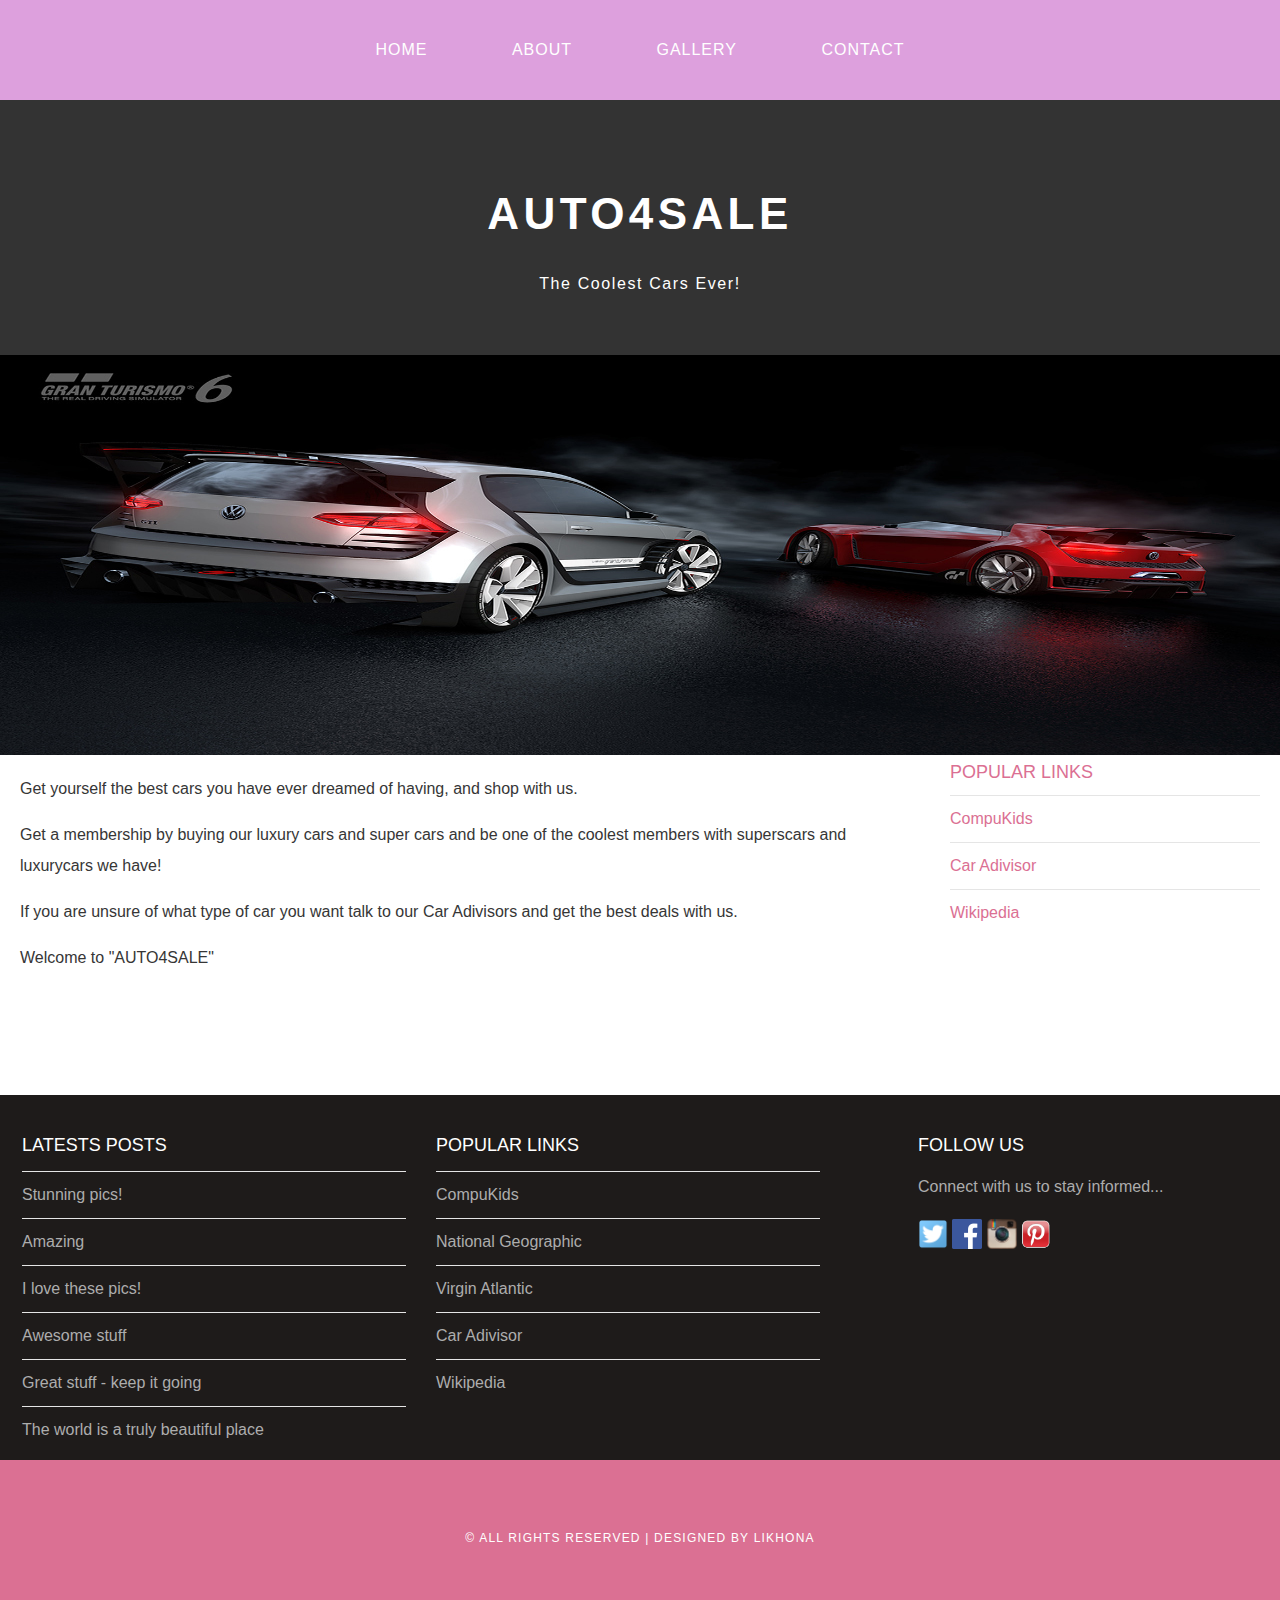
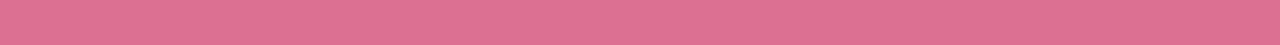
<file: index.html>
<!DOCTYPE html>
<html>

    <head>
          <title> AUTO4SALE</title>
          <link rel="stylesheet" href="style.css"/>
    </head>

    <body>

        <div id="menu">
            <ul>
                <li><a href="index.html">Home</a></li>
                <li><a href="about.html">About</a></li>
                <li><a href="gallery.html">Gallery</a></li>
                <li><a href="contact.html">Contact</a></li>
            </ul>
         </div>

            <div id="header">
                <h1>AUTO4SALE</h1>
                <p>The Coolest Cars Ever!</p>
            </div>

            <div id="banner">
                <img src="images/two-vw.jpg"/>
            </div>
            
            <div id="page">
                <div id="content">
                    <h2>Welcome to AUTO4SALE</h2>
                    <p>WHERE WE SHOWCASE THE MOST BEAUTIFUL CARS IN THE WORLD</p>
                    <p>Get yourself the best cars you have ever dreamed of having, and shop with us.</p>
                    <p>Get a membership by buying our luxury cars and super cars and be one of the coolest members with superscars and luxurycars we have!</p>
                    <p>If you are unsure of what type of car you want talk to our Car Adivisors and get the best deals with us.</p>
                    <p>Welcome to "AUTO4SALE"</p>
                </div>

                <div id="sidebar">
                    <br/>
                    <br/>
                    <br/>
                    <br/>
                    <h2>Popular Links</h2>
                    <ul class="styled">
                        <li><a href="http://www.compukids.me">CompuKids</a></li>
                        <li><a href="#">Car Adivisor</a></li>
                        <li><a href="https://en.wikipedia.org/wiki/Main_Page">Wikipedia</a></li>
                    </ul>
                </div>
            </div>

            <div id="footer">
                <div id="box1">
                    <h2>Latests Posts</h2>
                    <ul class="styled">
                        <li><a href="#">Stunning pics!</a></li>
                        <li><a href="#">Amazing</a></li>
                        <li><a href="#">I love these pics!</a></li>
                        <li><a href="#">Awesome stuff</a></li>
                        <li><a href="#">Great stuff - keep it going</a></li>
                        <li><a href="#">The world is a truly beautiful place</a></li>
                        </ul>
                </div>
                <div id="box2">
                    <h2>Popular Links</h2>
                    <ul class="styled">
                        <li><a href="http://www.compukids.me">CompuKids</a></li>
                        <li><a href="http://www.nationalgeographic.com/">National Geographic</a></li>
                        <li><a href="http://www.virgin-atlantic.com/us/en.html">Virgin Atlantic</a></li>
                        <li><a href="#">Car Adivisor</a></li>
                        <li><a href="https://en.wikipedia.org/wiki/Main_Page">Wikipedia</a></li>
                        </ul>
                </div>
                <div id="box3">
                    <h2>Follow Us</h2>
                    <p>Connect with us to stay informed...</p>
                    <a href="#"><img src="images/twitter.png" height="30"/></a>
                    <a href="#"><img src="images/facebook.png" height="30"/></a>
                    <a href="#"><img src="images/instagram.png" height="30"/></a>
                    <a href="#"><img src="images/pinterest.png" height="30"/></a>
                </div>
            </div>
            <div id="copyright">
                <p>&copy; All Rights Reserved | Designed by Likhona</p>
            </div>
    </body>
</html>
</file>
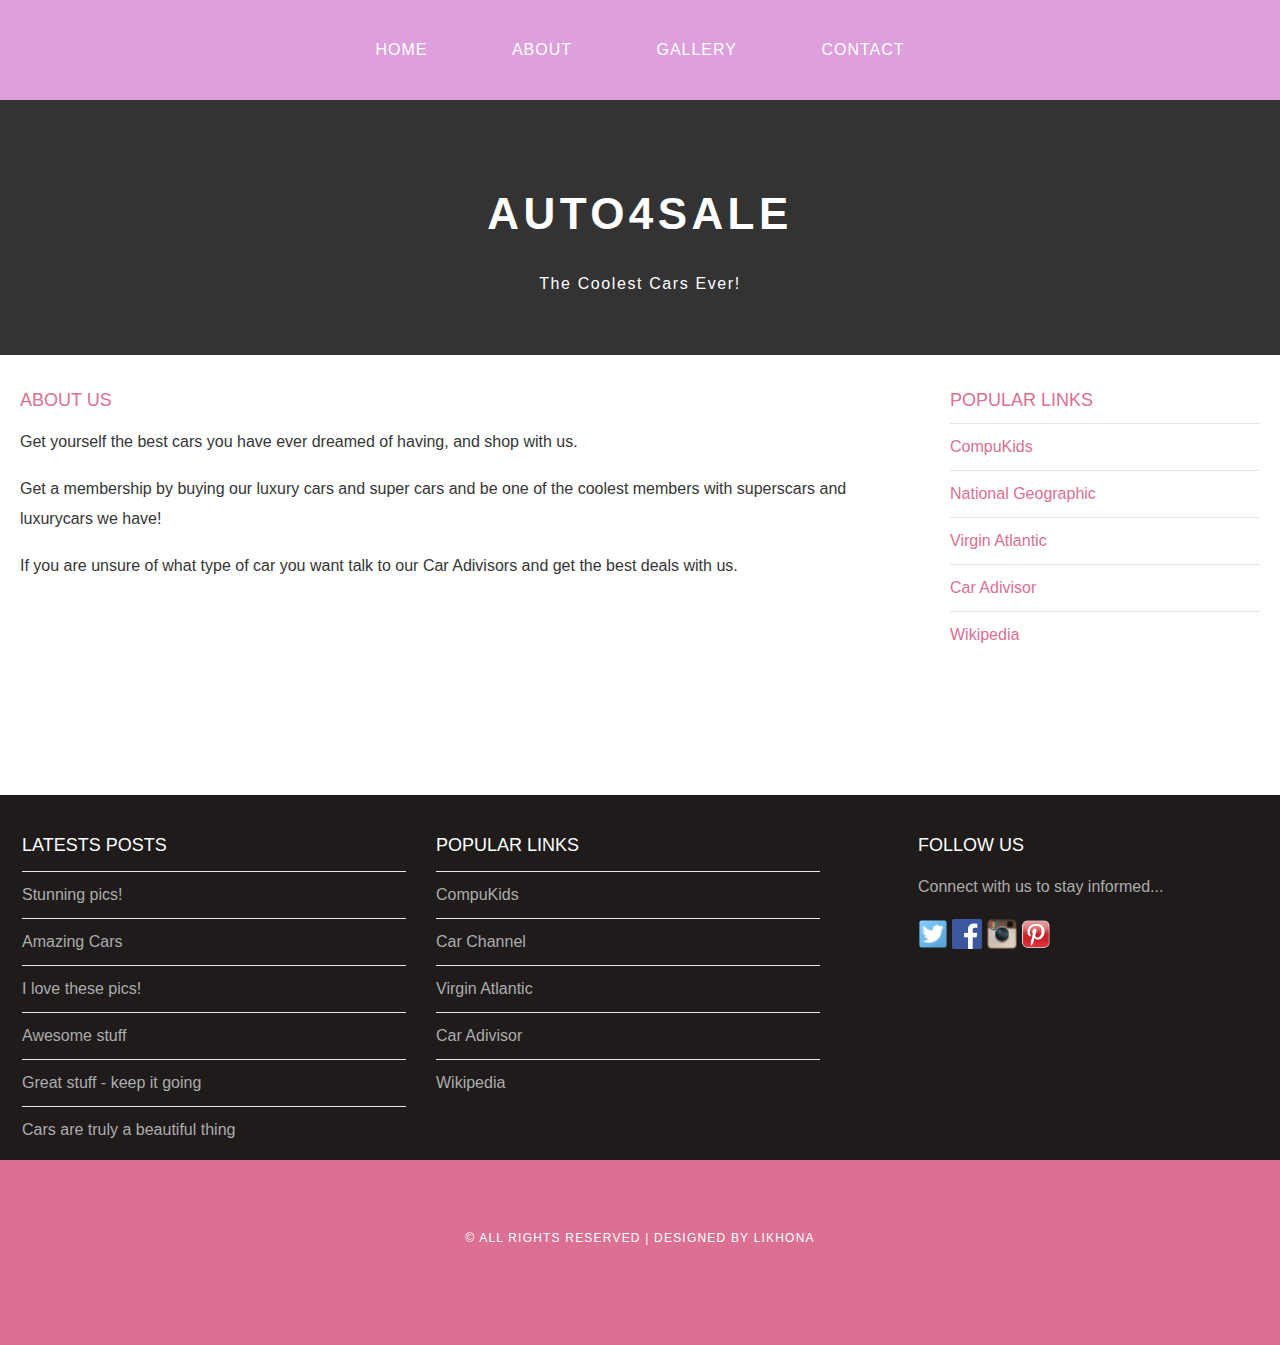
<file: about.html>
<!DOCTYPE html>
<html>

    <head>
          <title> AUTO4SALE</title>
          <link rel="stylesheet" href="style.css"/>
    </head>

    <body>

        <div id="menu">
            <ul>
                <li><a href="index.html">Home</a></li>
                <li><a href="about.html">About</a></li>
                <li><a href="gallery.html">Gallery</a></li>
                <li><a href="contact.html">Contact</a></li>
            </ul>
         </div>

            <div id="header">
                <h1>AUTO4SALE</h1>
                <p>The Coolest Cars Ever!</p>
            </div>

            <div id="page">
                <div id="content">
                    <h2>About Us</h2>
                    <p>Get yourself the best cars you have ever dreamed of having, and shop with us.</p>
                    <p>Get a membership by buying our luxury cars and super cars and be one of the coolest members with superscars and luxurycars we have!</p>
                    <p>If you are unsure of what type of car you want talk to our Car Adivisors and get the best deals with us.</p>
                </div>

                <div id="sidebar">
                    <h2>Popular Links</h2>
                    <ul class="styled">
                        <li><a href="http://www.compukids.me">CompuKids</a></li>
                        <li><a href="http://www.nationalgeographic.com/">National Geographic</a></li>
                        <li><a href="http://www.virgin-atlantic.com/us/en.html">Virgin Atlantic</a></li>
                        <li><a href="#">Car Adivisor</a></li>
                        <li><a href="https://en.wikipedia.org/wiki/Main_Page">Wikipedia</a></li>
                    </ul>
                </div>
            </div>

            <div id="footer">
                <div id="box1">
                    <h2>Latests Posts</h2>
                    <ul class="styled">
                        <li><a href="#">Stunning pics!</a></li>
                        <li><a href="#">Amazing Cars</a></li>
                        <li><a href="#">I love these pics!</a></li>
                        <li><a href="#">Awesome stuff</a></li>
                        <li><a href="#">Great stuff - keep it going</a></li>
                        <li><a href="#">Cars are truly a beautiful thing</a></li>
                        </ul>
                </div>
                <div id="box2">
                    <h2>Popular Links</h2>
                    <ul class="styled">
                        <li><a href="http://www.compukids.me">CompuKids</a></li>
                        <li><a href="http://www.nationalgeographic.com/">Car Channel</a></li>
                        <li><a href="http://www.virgin-atlantic.com/us/en.html">Virgin Atlantic</a></li>
                        <li><a href="#">Car Adivisor</a></li>
                        <li><a href="https://en.wikipedia.org/wiki/Main_Page">Wikipedia</a></li>
                        </ul>
                </div>
                <div id="box3">
                    <h2>Follow Us</h2>
                    <p>Connect with us to stay informed...</p>
                    <a href="#"><img src="images/twitter.png" height="30"/></a>
                    <a href="#"><img src="images/facebook.png" height="30"/></a>
                    <a href="#"><img src="images/instagram.png" height="30"/></a>
                    <a href="#"><img src="images/pinterest.png" height="30"/></a>
                </div>
            </div>
            <div id="copyright">
                <p>&copy; All Rights Reserved | Designed by Likhona</p>
            </div>
    </body>
</html>
</file>
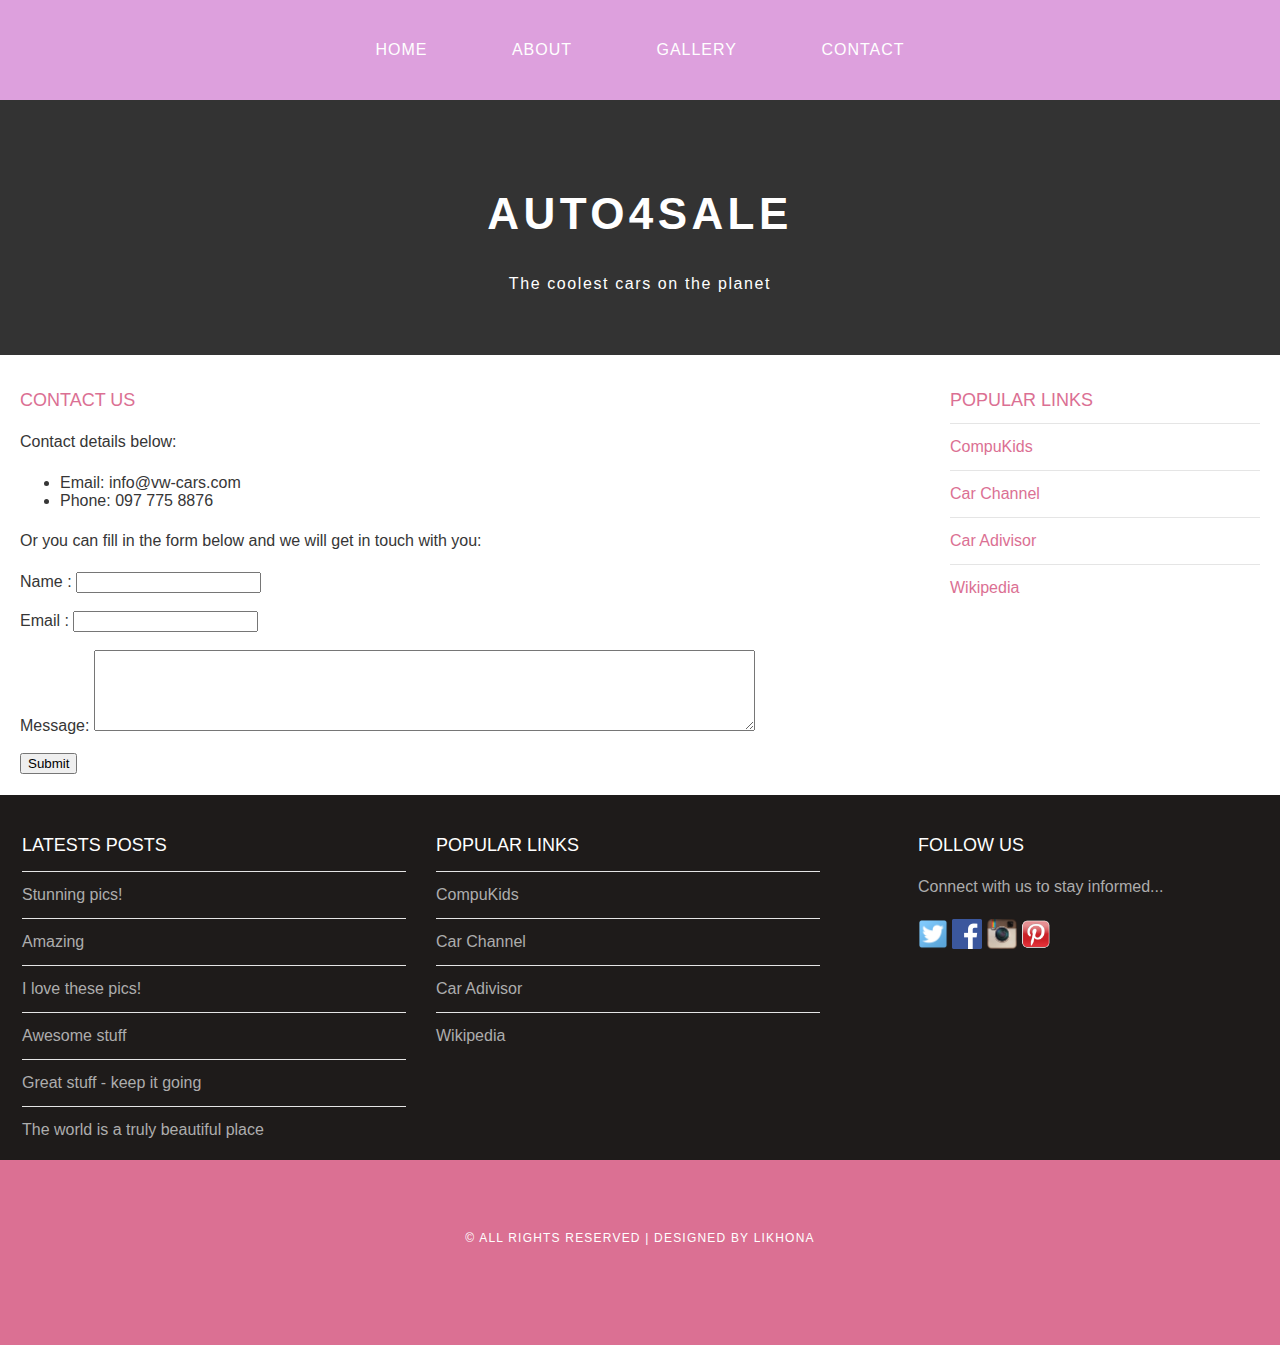
<file: contact.html>
<!DOCTYPE html>
<html>

    <head>
          <title> AUTO4SALE</title>
          <link rel="stylesheet" href="style.css"/>
    </head>

    <body>

        <div id="menu">
            <ul>
                <li><a href="index.html">Home</a></li>
                <li><a href="about.html">About</a></li>
                <li><a href="gallery.html">Gallery</a></li>
                <li><a href="contact.html">Contact</a></li>
            </ul>
         </div>

            <div id="header">
                <h1>AUTO4SALE</h1>
                <p>The coolest cars on the planet</p>
            </div>

            <div id="page">
                <div id="content">
                    <h2>Contact Us</h2>
                    <p>Contact details below:</p>
                 <ul class="style1">
                    <li>Email: info@vw-cars.com</li>
                    <li>Phone: 097 775 8876</li>
                </ul>

                    <p>Or you can fill in the form below and we will get in touch with you:</p>
                    <form>
                     Name     : <input type="text" /><br/><br/>
                     Email     : <input type="email" /><br/><br/>
                     Message: <textarea cols="80" rows="5"></textarea><br/><br/>
                    <input type="submit" value="Submit"/>
                    </form>
                </div>

                <div id="sidebar">
                    <h2>Popular Links</h2>
                    <ul class="styled">
                        <li><a href="http://www.compukids.me">CompuKids</a></li>
                        <li><a href="#">Car Channel</a></li>
                        <li><a href="#">Car Adivisor</a></li>
                        <li><a href="https://en.wikipedia.org/wiki/Main_Page">Wikipedia</a></li>
                    </ul>
                </div>
            </div>

            <div id="footer">
                <div id="box1">
                    <h2>Latests Posts</h2>
                    <ul class="styled">
                        <li><a href="#">Stunning pics!</a></li>
                        <li><a href="#">Amazing</a></li>
                        <li><a href="#">I love these pics!</a></li>
                        <li><a href="#">Awesome stuff</a></li>
                        <li><a href="#">Great stuff - keep it going</a></li>
                        <li><a href="#">The world is a truly beautiful place</a></li>
                        </ul>
                </div>
                <div id="box2">
                    <h2>Popular Links</h2>
                    <ul class="styled">
                        <li><a href="http://www.compukids.me">CompuKids</a></li>
                        <li><a href="#">Car Channel</a></li>
                        <li><a href="#">Car Adivisor</a></li>
                        <li><a href="https://en.wikipedia.org/wiki/Main_Page">Wikipedia</a></li>
                        </ul>
                </div>
                <div id="box3">
                    <h2>Follow Us</h2>
                    <p>Connect with us to stay informed...</p>
                    <a href="#"><img src="images/twitter.png" height="30"/></a>
                    <a href="#"><img src="images/facebook.png" height="30"/></a>
                    <a href="#"><img src="images/instagram.png" height="30"/></a>
                    <a href="#"><img src="images/pinterest.png" height="30"/></a>
                </div>
            </div>
            <div id="copyright">
                <p>&copy; All Rights Reserved | Designed by Likhona</p>
            </div>
    </body>
</html>
</file>
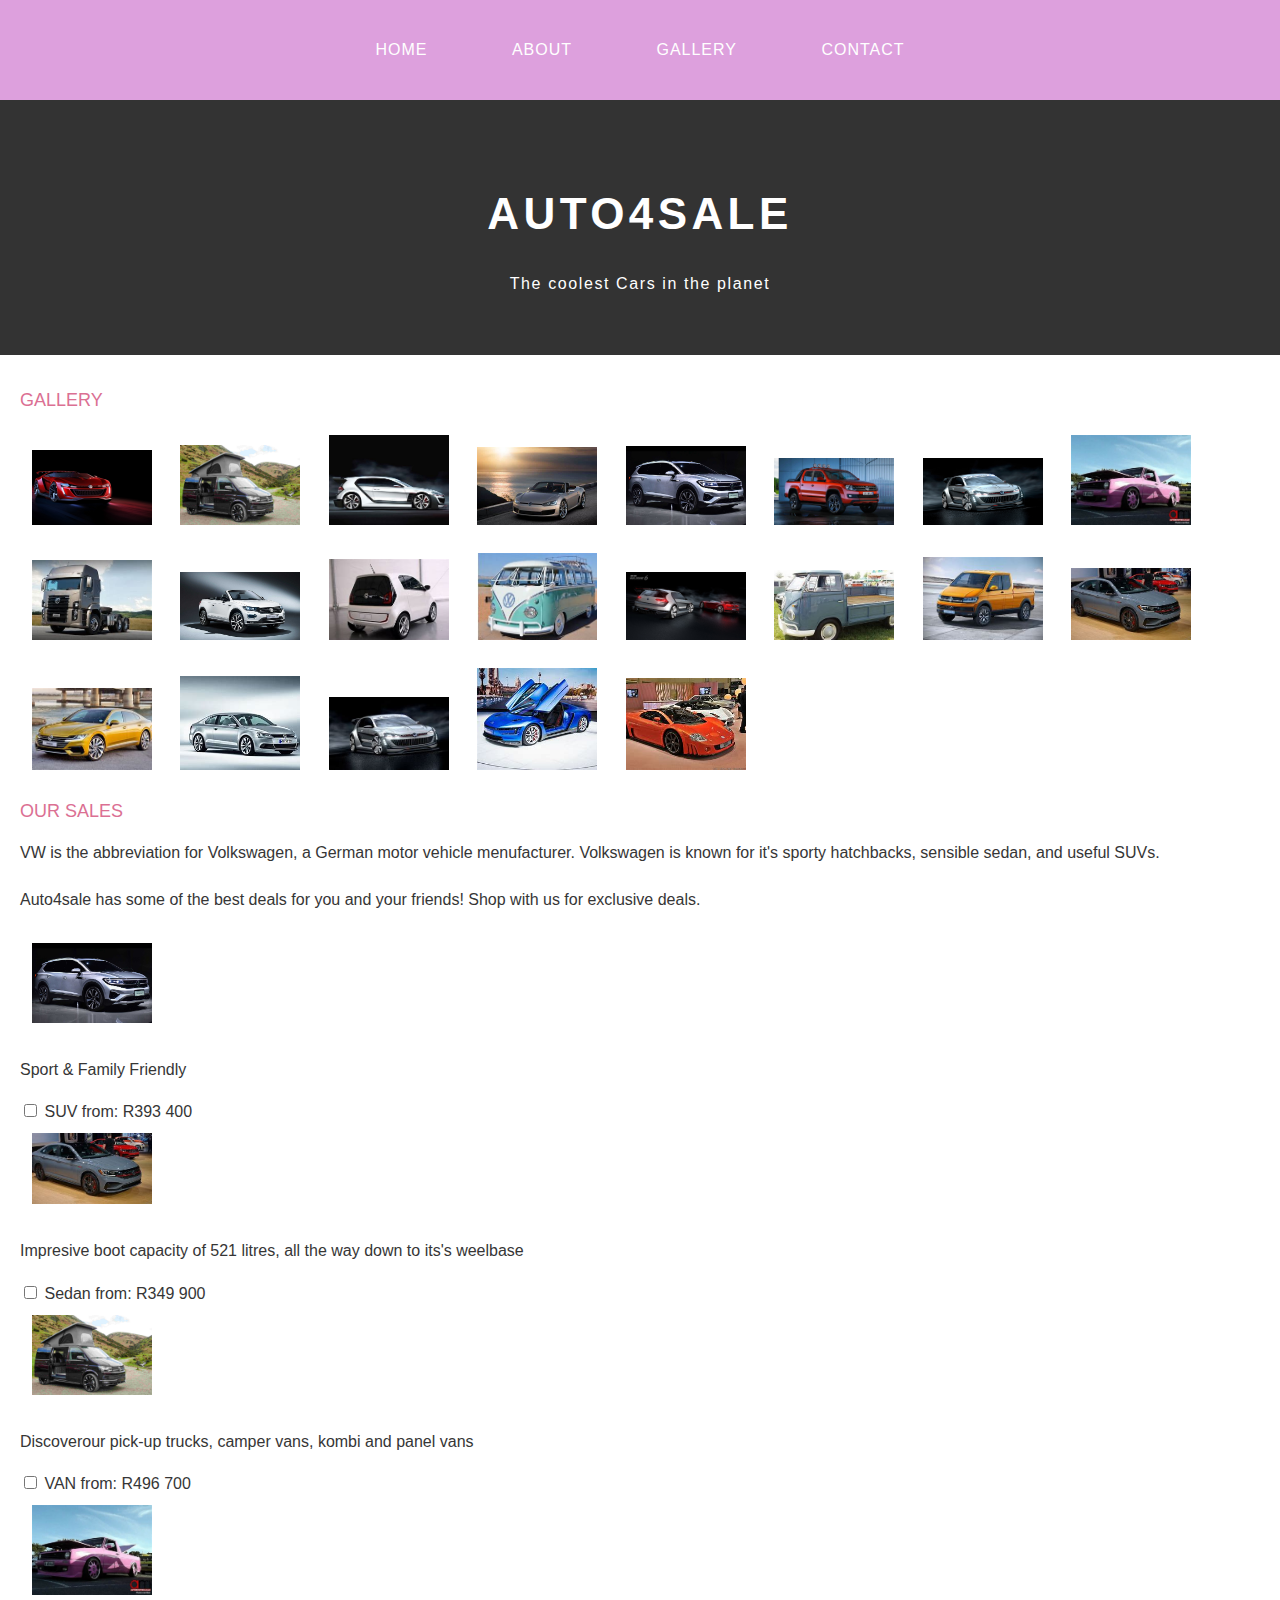
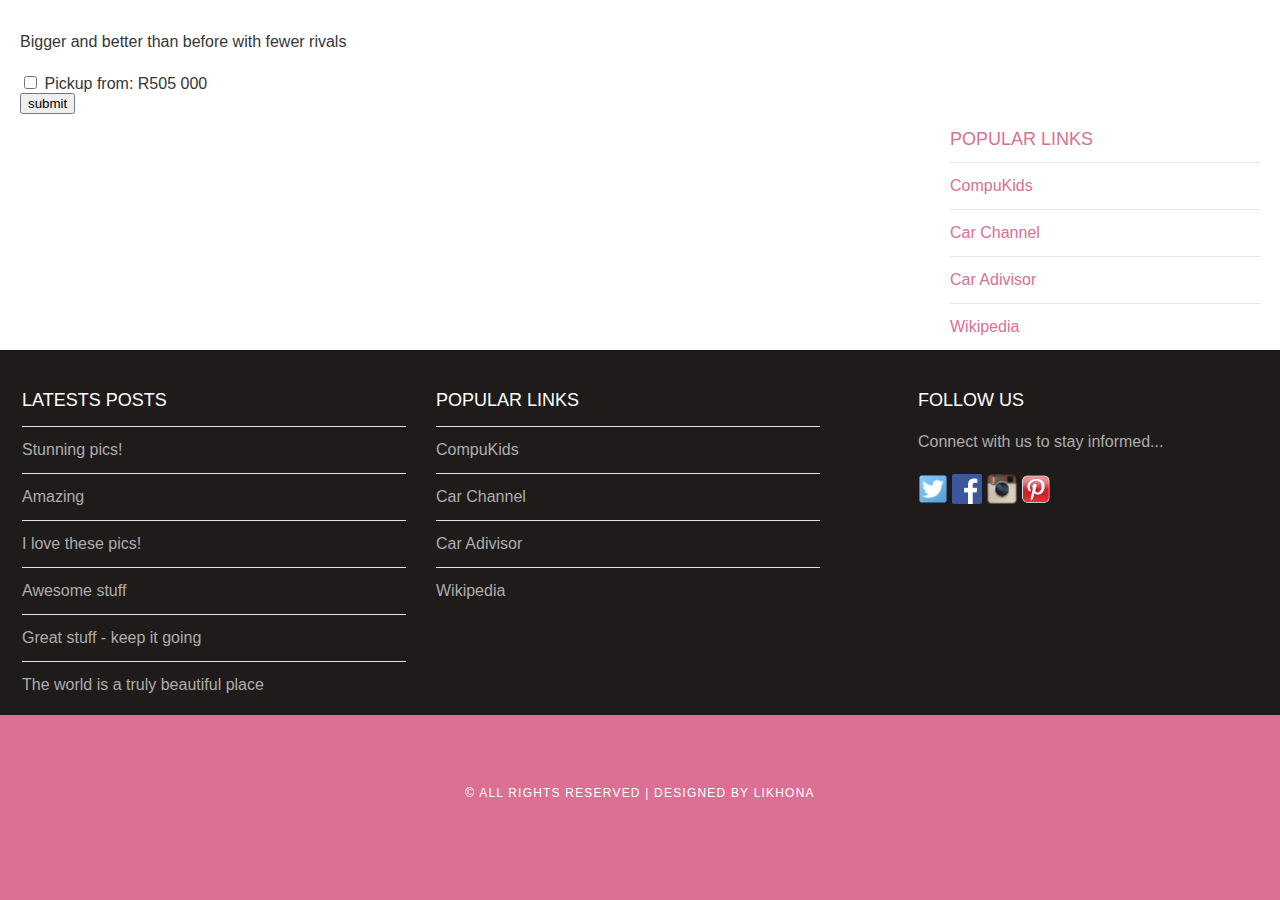
<file: gallery.html>
<!DOCTYPE html>
<html>

    <head>
          <title>AUTO4SALE</title>
          <link rel="stylesheet" href="style.css"/>
    </head>

    <body>

        <div id="menu">
            <ul>
                <li><a href="index.html">Home</a></li>
                <li><a href="about.html">About</a></li>
                <li><a href="gallery.html">Gallery</a></li>
                <li><a href="contact.html">Contact</a></li>
            </ul>
         </div>

            <div id="header">
                <h1>AUTO4SALE</h1>
                <p>The coolest Cars in the planet</p>
            </div>

            <div id="page">
                <div id="gallery">
                    <h2>Gallery</h2>
                    <img src="images/volkswagen-gti-roadster-3840x2400.jpg"/>
                    <img src="images/vw-camp-van.jpg"/>
                    <img src="images/vw-gti.jpg"/>
                    <img src="images/vw-roadster.jpg"/>
                    <img src="images/vw-suv.jpg"/>
                    <img src="images/vw-truck.jpg"/>
                    <img src="images/vwsupercar.webp"/>
                    <img src="images/vw-mini truck.jpg"/>
                    <img src="images/vw-bigtruck.jpg"/>
                    <img src="images/vw-cabriolet.jpg"/>
                    <img src="images/vw-micro.jpg"/>
                    <img src="images/vw-bus.jpg"/>
                    <img src="images/two-vw.jpg"/>
                    <img src="images/vw-truck.2.jpg"/>
                    <img src="images/vw-truck.3.jpg"/>
                    <img src="images/vw-sedan.2.jpg"/>
                    <img src="images/vw-sedan.jpg"/>
                    <img src="images/vw-coupe.jpg"/>
                    <img src="images/vw-supercar.2.jpg"/>
                    <img src="images/vw-supercar.3.jpg"/>
                    <img src="images/vw-supercar.jpg"/>

                    <h2>Our Sales</h2>
                    <p>VW is the abbreviation for Volkswagen, a German motor vehicle menufacturer.
                        Volkswagen is known for it's sporty hatchbacks, sensible sedan, and useful SUVs.
                    </p>
                    <p>Auto4sale has some of the best deals for you and your friends! 
                        Shop with us for exclusive deals.</p>
                    <img src="images/vw-suv.jpg"/>
                    <p>Sport & Family Friendly</p>
                    <input id="check-01" type="checkbox">
                    <label for="check-01">SUV from: R393 400</label>
                    <br>
                    <img src="images/vw-sedan.2.jpg"/>
                    <p>Impresive boot capacity of 521 litres, all the way down to its's weelbase</p>
                    <input id="check-02" type="checkbox">
                    <label for="check-02">Sedan from: R349 900</label>
                    <br>
                    <img src="images/vw-camp-van.jpg"/>
                    <p>Discoverour pick-up trucks, camper vans, kombi and panel vans</p>
                    <input id="check-03" type="checkbox">
                    <label for="check-03">VAN from: R496 700</label>
                    <br>
                    <img src="images/vw-mini truck.jpg"/>
                    <p>Bigger and better than before with fewer rivals</p>
                    <input id="check-04" type="checkbox">
                    <label for="check-04">Pickup from: R505 000</label>
                    <br>
                    <form>
                        <input type="submit" value="submit"/>
                    </form>
                </div>

                <div id="sidebar">
                    <h2>Popular Links</h2>
                    <ul class="styled">
                        <li><a href="http://www.compukids.me">CompuKids</a></li>
                        <li><a href="#">Car Channel</a></li>
                        <li><a href="http://www.tripadvisor.com">Car Adivisor</a></li>
                        <li><a href="https://en.wikipedia.org/wiki/Main_Page">Wikipedia</a></li>
                    </ul>
                </div>
            </div>

            <div id="footer">
                <div id="box1">
                    <h2>Latests Posts</h2>
                    <ul class="styled">
                        <li><a href="#">Stunning pics!</a></li>
                        <li><a href="#">Amazing</a></li>
                        <li><a href="#">I love these pics!</a></li>
                        <li><a href="#">Awesome stuff</a></li>
                        <li><a href="#">Great stuff - keep it going</a></li>
                        <li><a href="#">The world is a truly beautiful place</a></li>
                        </ul>
                </div>
                <div id="box2">
                    <h2>Popular Links</h2>
                    <ul class="styled">
                        <li><a href="http://www.compukids.me">CompuKids</a></li>
                        <li><a href="#">Car Channel</a></li>
                        <li><a href="#">Car Adivisor</a></li>
                        <li><a href="https://en.wikipedia.org/wiki/Main_Page">Wikipedia</a></li>
                        </ul>
                </div>
                <div id="box3">
                    <h2>Follow Us</h2>
                    <p>Connect with us to stay informed...</p>
                    <a href="#"><img src="images/twitter.png" height="30"/></a>
                    <a href="#"><img src="images/facebook.png" height="30"/></a>
                    <a href="#"><img src="images/instagram.png" height="30"/></a>
                    <a href="#"><img src="images/pinterest.png" height="30"/></a>
                </div>
            </div>
            <div id="copyright">
                <p>&copy; All Rights Reserved | Designed by Likhona</p>
            </div>
    </body>
</html>
</file>
<file: style.css>
/* ******************************************************************************************* */
/* Universal style                                                                             */
/* ******************************************************************************************* */
body{
    margin: 0;
    padding: 0;
    background-color: #ffffff;
    font-family: 'Raleway' , sans-serif;
    font-size: 16px;
    font-weight: 400;
    color: #363636;
}

p{
    line-height: 190%;
}

a{
    text-decoration: none;
    color: palevioletred;
}

/* ******************************************************************************************* */
/* Menu                                                                                        */
/* ******************************************************************************************* */

#menu{
    background-color: plum;
    height: 100px;
}

#menu ul{
    margin: 0;
    padding: 0;
    list-style-type: none;
    text-align: center;
}

#menu li{
    display: inline-block;
}

#menu a{
    letter-spacing: 1px;
    text-decoration: none;
    text-align: center;
    text-transform: uppercase;
    font-size: 16px;
    line-height: 100px;
    color:#ffffff;

    padding: 0 40px;
    border: none;
    display: block;
}

#menu a:hover{
    background-color: palevioletred;
}

/* ******************************************************************************************* */
/* Header                                                                                      */
/* ******************************************************************************************* */

#header{
    padding: 60px 0px 40px 0;
    background-color: #333333;
    text-align: center;
}

#header h1{
    letter-spacing: 0.1em;
    font-size: 44px;
    color: #ffffff;
}

#header p{
    letter-spacing: 0.1em;
    color: #ffffff;
}

/* ******************************************************************************************* */
/* Banner                                                                                      */
/* ******************************************************************************************* */

#banner{
    height: 300px;
}

#banner img{
    width: 100%;
    height: 400px;
}

/* ******************************************************************************************* */
/* Page                                                                                        */
/* ******************************************************************************************* */

#page{
    min-height: 400px;
    padding: 20px;
}

#page h2{
    margin-bottom: 12px;
    text-transform: uppercase;
    font-weight: 400;
    font-size: 18px;
    color: palevioletred;
}

/* CONTENT */

#content{
    float: left;
    width: 70%;
}

/* SIDEBAR */

#sidebar{
    float: right;
    width: 25%;
}

/* Lists*/

ul.styled{
    margin: 0;
    padding: 0;
    list-style-type: none;
}

ul.styled li{
    border-top: solid 1px #e5e5e5;
    padding: 14px 0px;
}

/* ******************************************************************************************* */
/* Footer                                                                                      */
/* ******************************************************************************************* */

#footer{
    width: 100%;
    height: 340px;
    background-color: #1e1b1a;
    padding-top: 25px;
    padding-left: 22px;
    clear: both;
}

#footer h2{
    font-size: 18px;
    font-weight: 400;
    text-transform: uppercase;
    color: #ffffff;
}

#footer p{
    color: #adadad;
}

#footer a{
    color: #adadad;
}

#box1{
    float: left;
    width: 30%;
    padding-right: 30px;
}

#box2{
    float: left;
    width: 30%;
    padding-right: 30px;
}

#box3{
    float: right;
    width: 30%;
    padding-left: 30px;
}

/* ******************************************************************************************* */
/* Footer                                                                                      */
/* ******************************************************************************************* */

#copyright{
    width: 100%;
    height: 130px;
    text-align: center;
    background-color: palevioletred;
    padding-top: 55px;
    clear: both;
}

#copyright p{
    font-size: 12px;
    letter-spacing: 0.1em;
    text-transform: uppercase;
    color: #ffffff;
}

/* ******************************************************************************************* */
/* Gallery                                                                                     */
/* ******************************************************************************************* */

#gallery img{
    width: 120px;
    margin: 12px;
    -moz-transition: -moz-transform 0.5s ease-in;
	-webkit-transition: -webkit-transform 0.5s ease-in;
	-o-transition: -o-transform 0.5s ease-in;
}

#gallery img:hover{
	-moz-transform: scale(3);
	-webkit-transform: scale(3);
	-o-transform: scale(3);
 }
</file>
